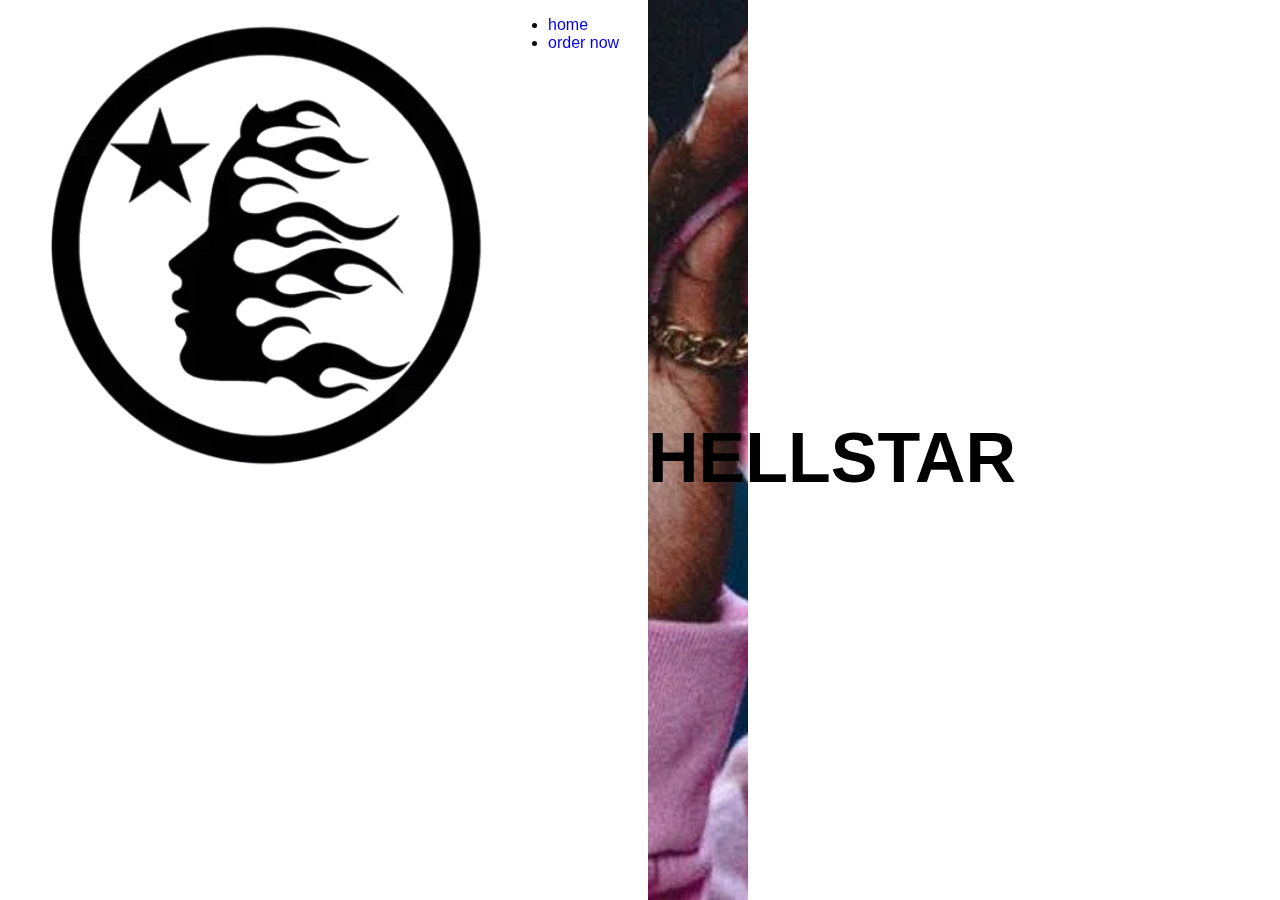
<file: index.html>
<!DOCTYPE html>
<html lang="it">
    <head>
        <meta charset="UFT-8">
        <meta http-equiv="X-UA-Compatible" content="IE-edge">
        <meta name="viewport" content="width-device-width, Inicial-scale=1.0">

        <link rel="stylesheet" href="https://cdnjs.cloudfire.com/ajax/libs/meyer-reset/2.0/reset.min.css" integrity="sha512-NmLkDIU1C/C88wi324HBc+S2kLhi08PN5GDeUVVVC/BVt/9Izdsc9SVeVfA1UZbY3sHUlDSyRXhCzHfr6hmPPw==" crossorigin="anonymous" referrerpolicy="no-referrer">
        <link rel="stylesheet" href="style.css">
        <link rel="stylesheet" href="https://cdnjs.cloudfire.com/ajax/libs/flickity/2.3.0/flickity.min.css" integrity="sha512-B0mpFwHOmRf8OK4U2MBOhv9W1nbPw/i3W1nBERvMZaTWd3+j+blGbOyv3w1vJgcy3cYhzwgw1ny+TzWICN35Xg==" crossorigin="anonymous" referrerpolicy="no-referrer">
        <link href="https://fonts.googleapis.com/css?family=Tangerine" rel="stylesheet">


        <link rel="stylesheet" href="style.css">
        <title>hellstar.com</title>
    </head>
    <body>
        <div class="header">
            <div class="logo">
                <img src="image-removebg-preview (2).png" alt="">
            </div>
            <nav>
               <ul class="menu">
                <li><a href="index.html">home</a></li>
                <li><a href="order now.html">order now</a></li>
               </ul>
            </nav>
            <div class="cta">
                <a href="" class="btton"></a>
            </div>
            <div class="hero">
                <div class="hero_content">
                    <p class="Itro-text"></p>
                    <h1 class="big-text">HELLSTAR</h1>
                </div>
            </div>
        </div>
    </body>
</html>
</file>
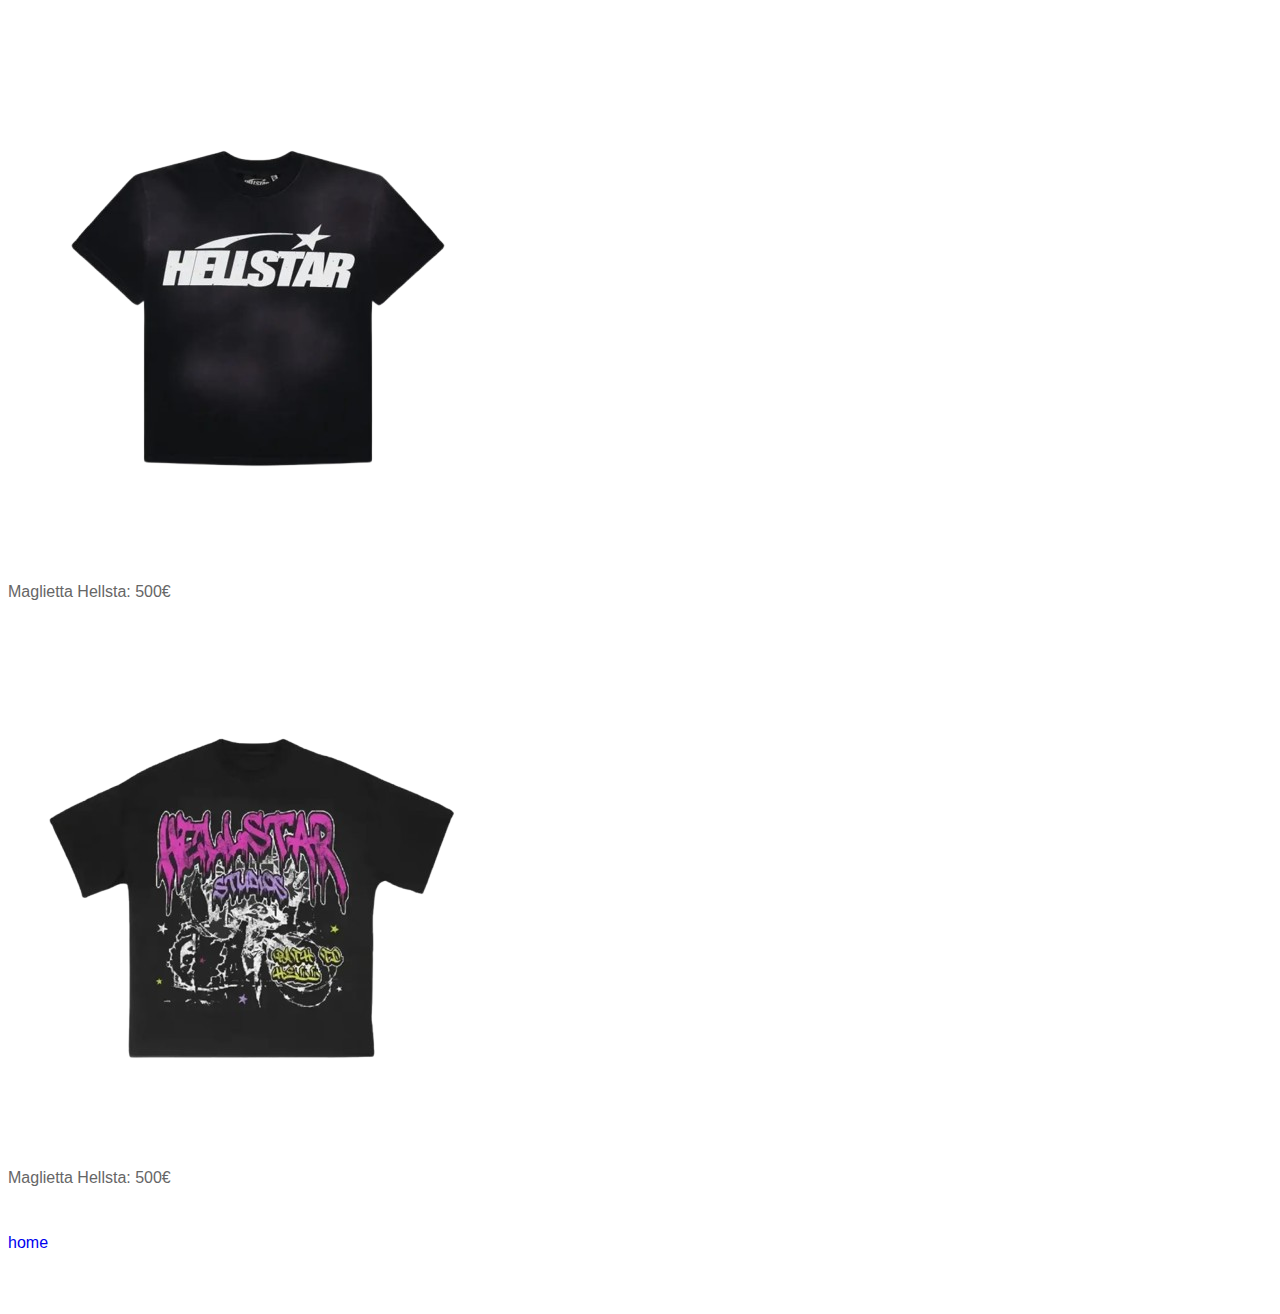
<file: order now.html>
<!DOCTYPE html>
<html lang="en">
<head>
    <meta charset="UTF-8">
    <meta name="viewport" content="width=device-width, initial-scale=1.0">
    <title>Document</title>

    <link rel="stylesheet" href="stylepagina2.css">
    <title>shop</title>   
</head>
<body>
    <p>
        <div>
            <div class="photos">
                <img src="image-removebg-preview.png" alt="">
                <p>Maglietta Hellsta: 500€</p>
                <img src="image-removebg-preview (1).png" alt="">
                <p>Maglietta Hellsta: 500€</p>
                <li><a href="index.html">home</a></li>
            </div>
        </div>
    </p>
</body>
</html>
</file>
<file: style.css>
/* ! Base Style */
body{font-family:  'Inter', sans-serif;font-size: 16px;}

a{text-decoration: none;}

h1,h2,h3,h4,h5, p{color: #000; padding-bottom: 30px;}

p{line-height: 20px;color: #666; font-weight: 300;}

.big-text{font-size: 70px; font-weight: 900;}
.med-text{font-size: 40px;}
.normal-text{font-size: 20px;}
.small-text{font-size: 14px;}

.intro-text{text-transform: uppercase;font-size: 20px;font-weight: bold;}
.button{padding: 18px 28px; background: #316bff; color:#FFF; display: inline-block; 
border-radius: 7px;}


/* !HEADER */

.header{
    width: 100px;
    position: fixed;
    top: 0;
    padding: 0%;
    display: flex;
    max-width: 1350px;
}

.logo {
    z-index: 1;

}

.menu{
    width: 100px;
    z-index: 0;
}

.menu{display: inline-block;}
.menu li a{background: #FFF;display: block;}

/* HERO! */

.hero{
    height: 100px;
    display: flex;width: 100%;align-items: center;
    background: linear-gradient(0deg, rgba(0,0,0,.8) rbga(0,0,0,0.3));
    background-image: url('bg-video.png');
    background-size: cover;
    height: 100vh;
}
</file>
<file: stylepagina2.css>
/* ! Base Style */
body{font-family:  'Inter', sans-serif;font-size: 16px;}

a{text-decoration: none;}

h1,h2,h3,h4,h5, p{color: #000; padding-bottom: 30px;}

p{line-height: 20px;color: #666; font-weight: 300;}

.big-text{font-size: 70px; font-weight: 900;}
.med-text{font-size: 40px;}
.normal-text{font-size: 20px;}
.small-text{font-size: 14px;}

.intro-text{text-transform: uppercase;font-size: 20px;font-weight: bold;}
.button{padding: 18px 28px; background: #316bff; color:#FFF; display: inline-block; 
border-radius: 7px;}
</file>
